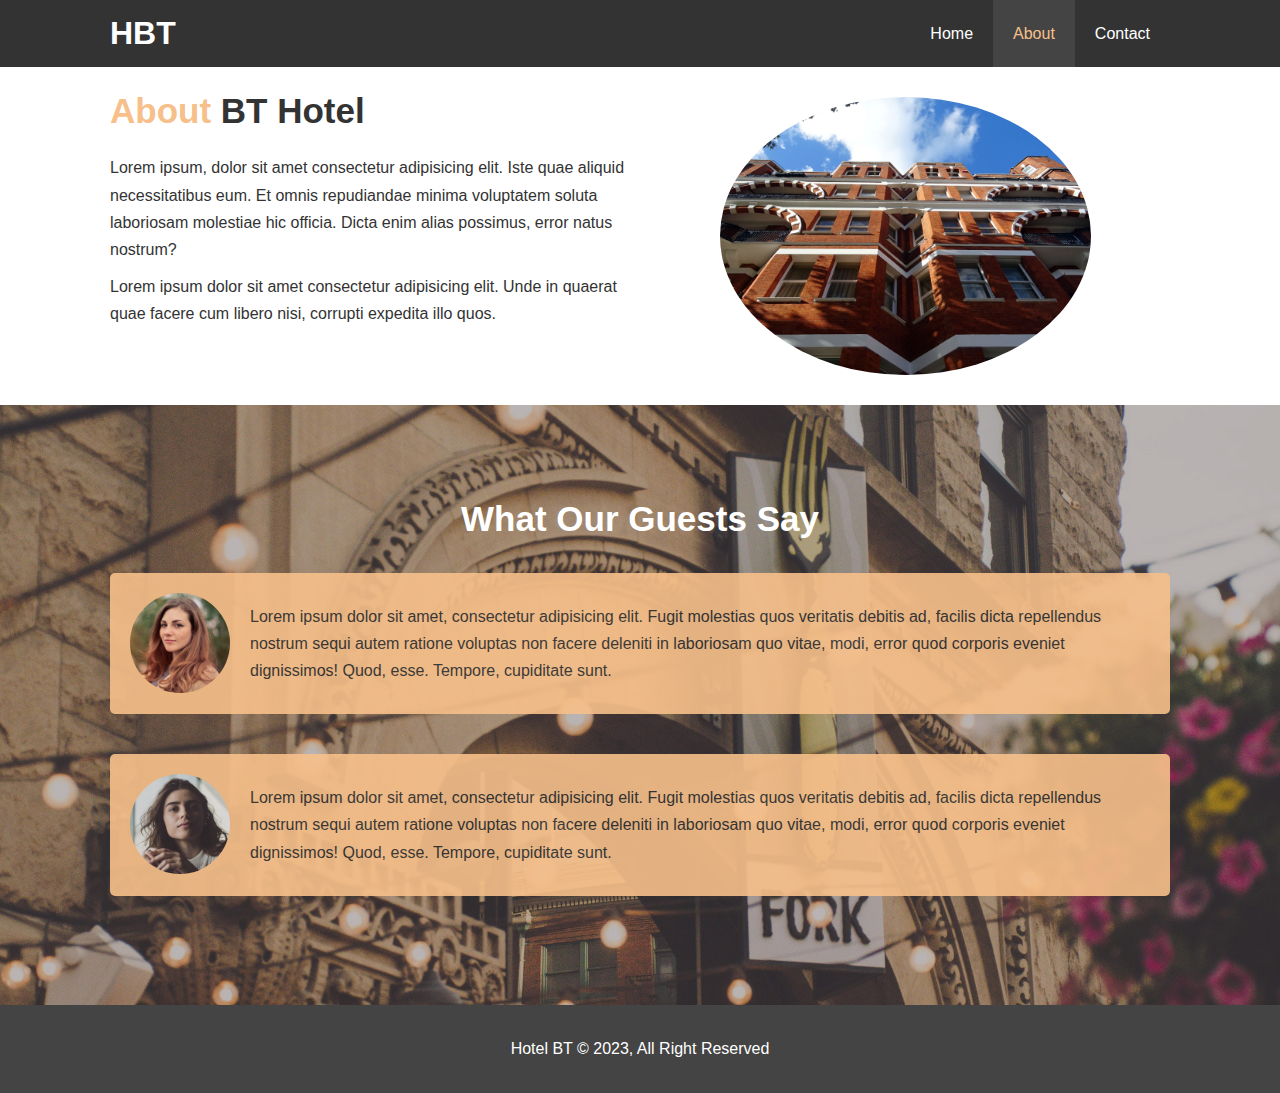
<file: about.html>
<!DOCTYPE html>
<html lang="en">

<head>
    <meta charset="UTF-8" />
    <meta name="viewport" content="width=device-width, initial-scale=1.0" />
    <meta name="description" content="Welcome to HBT Hotel The Hotel in Pakistan" />
    <meta name="keywords" content="Hotel,Best Hotel" />
    <title>Hotel Website | About Page </title>
    <link rel="stylesheet" href="css/style.css" />
</head>

<body>
    <header>
        <nav id="navbar">
            <div class="container">
                <h1 class="logo"><a href="index.html">HBT</a></h1>
                <ul class="list">
                    <li><a href="index.html">Home</a></li>
                    <li><a class="current" href="about.html">About</a></li>
                    <li><a href="contact.html">Contact</a></li>
                </ul>
            </div>
        </nav>


        <section id="about-info" class="bg-light py-3">
            <div class="container">
                <div class="info-left">
                    <h1 class="l-large"><span class="text-primary">About</span> BT Hotel</h1>
                    <p>Lorem ipsum, dolor sit amet consectetur adipisicing elit. Iste quae aliquid necessitatibus eum.
                        Et omnis repudiandae minima voluptatem soluta laboriosam molestiae hic officia. Dicta enim alias
                        possimus, error natus nostrum?</p>
                    <p>Lorem ipsum dolor sit amet consectetur adipisicing elit. Unde in quaerat quae facere cum libero
                        nisi, corrupti expedita illo quos.</p>
                </div>
                <div class="info-right">
                    <img src="./img/photo-2.jpg" alt="">
                </div>
            </div>
        </section>

        <div class="clr"></div>

        <section id="testimonials" class="py-3">
            <div class="container">
                <h2 class="l-large">What Our Guests Say</h2>
                <div class="testimonial bg-primary">
                    <img src="./img/person-1.jpg" alt="Samath">
                    <p>Lorem ipsum dolor sit amet, consectetur adipisicing elit. Fugit molestias quos veritatis debitis
                        ad, facilis dicta repellendus nostrum sequi autem ratione voluptas non facere deleniti in
                        laboriosam quo vitae, modi, error quod corporis eveniet dignissimos! Quod, esse. Tempore,
                        cupiditate sunt.</p>
                </div>

                <div class="testimonial bg-primary">
                    <img src="./img/person-2.jpg" alt="Alyia">
                    <p>Lorem ipsum dolor sit amet, consectetur adipisicing elit. Fugit molestias quos veritatis debitis
                        ad, facilis dicta repellendus nostrum sequi autem ratione voluptas non facere deleniti in
                        laboriosam quo vitae, modi, error quod corporis eveniet dignissimos! Quod, esse. Tempore,
                        cupiditate sunt.</p>
                </div>
            </div>
        </section>


        <!-- Footer -->

        <div class="clr"></div>

        <footer id="main-footer">
            <p>Hotel BT &copy; 2023, All Right Reserved</p>
        </footer>
</body>

</html>
</file>
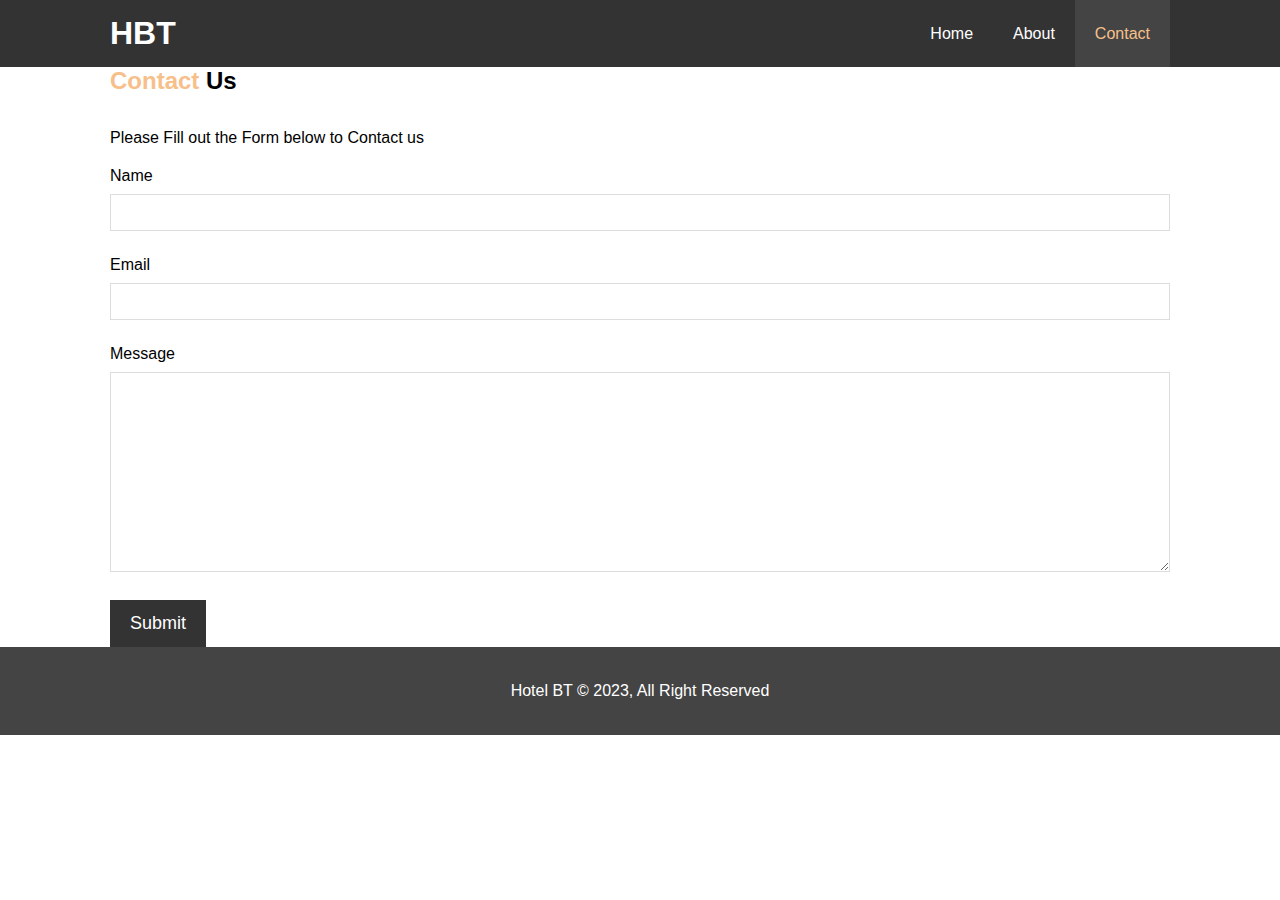
<file: contact.html>
<!DOCTYPE html>
<html lang="en">

<head>
    <meta charset="UTF-8" />
    <meta name="viewport" content="width=device-width, initial-scale=1.0" />
    <meta name="description" content="Welcome to HBT Hotel The Hotel in Pakistan" />
    <meta name="keywords" content="Hotel,Best Hotel" />
    <title>Hotel Website | Contact Page </title>
    <link rel="stylesheet" href="css/style.css" />
</head>

<body>
    <header>
        <nav id="navbar">
            <div class="container">
                <h1 class="logo"><a href="index.html">HBT</a></h1>
                <ul class="list">
                    <li><a href="index.html">Home</a></li>
                    <li><a href="about.html">About</a></li>
                    <li><a class="current" href="contact.html">Contact</a></li>
                </ul>
            </div>
        </nav>

        <section id="contact-form">
            <div class="container">
                <div class="l-heading">
                    <h2><span class="text-primary">Contact</span> Us</h2>
                    <p>Please Fill out the Form below to Contact us</p>

                    <form action="php.process">
                        <div class="form-group">
                            <label for="nmae">Name</label>
                            <input type="text" name="name" id="name">
                        </div>
                        <div class="form-group">
                            <label for="email">Email</label>
                            <input type="email" name="email" id="email">
                        </div>
                        <div class="form-group">
                            <label for="message">Message</label>
                            <textarea type="text" name="message" id="message"></textarea>
                        </div>
                        <button type="submit" class="btn">Submit</button>
                    </form>
                </div>
            </div>
        </section>


        <div class="clr"></div>
        <!-- Footer -->


        <footer id="main-footer">
            <p>Hotel BT &copy; 2023, All Right Reserved</p>
        </footer>
</body>

</html>
</file>
<file: css/style.css>
/* Rest  */

* {
  box-sizing: border-box;
  padding: 0;
  margin: 0;
}

/* main css  */

html,
body {
font-family: Arial, Helvetica, sans-serif;
  line-height: 1.7em;
}
/* Utility classes */

.container{
margin: auto;
max-width: 1100px;
overflow: auto;
padding: 0 20px;

}
.text-primary{
color: #f7c08a;
}

.lead{
  font-size: 20px;

}
.bg-dark{
  background-color: #333;
  color: #fff;
}
.bg-light{
  background-color: #fff;
  color: #333;
}
.bg-primary{
  background-color: #f7c08a;
  color: #333;
}
.l-large{
  font-size: 35px;
}

.py-1{
  padding: 10px 0;
}
.py-2{
  padding: 20px 0;
}
.py-3{
  padding: 30px 0;
}
.btn{
  display: inline-block;
  font-size: 18px;
  color: #fff;
  background-color: #333;
  padding: 13px 20px;
  border: none;
  cursor: pointer;
}
.btn:hover{
  background-color: #f7c08a;
  color: #444;
}
.btn-light{
  background-color: #fff;
  color: #333;
}

h1,
h2,
h3 {
  padding-bottom: 20px;
}

p {
  margin: 10px 0;
}

a{
  text-decoration: none;
  color: #333;
  
}

/* Navbar */
#navbar {
  background: #333;
  color: #fff;
  overflow: hidden;
}

#navbar a{
  color: #fff;
}

#navbar h1{
  float: left;
  padding-top: 20px;
}
#navbar ul{
  list-style: none;
  float: right;
}
#navbar ul li{
  float: left;
}
#navbar ul li a{
  display: block;
  padding: 20px;
  text-align: center;
}

#navbar ul li a:hover,#navbar ul li a.current{
  background-color: #444;
  color: #f7c08a;
}

#showcase{
  background: url(../img/showcase.jpg) no-repeat center center/cover;
  height: 600px;;
}

#showcase .showcase-content{
  text-align: center;
  color: #fff;
  padding-top: 170px;
}

#showcase .showcase-content h1{
  font-size: 65px;
  line-height: 1.2em;

}
#showcase .showcase-content p{
  padding-bottom: 20px;
  line-height: 1.7em;
}

/* Home Info */

#home-info{
  height: 400px;
}
#home-info .info-img{
  float: left;
  width: 50%;
  background: url(../img/photo-1.jpg) no-repeat; 
  min-height: 100%;
}
#home-info .info-content{
  float: right;
  width: 50%;
  height: 100%;
  text-align: center;
  padding: 50px 30px;
  overflow: hidden;
}

#home-info .info-content p {
  padding-bottom: 20px;
}

/* Features */
#features{
  margin: 10px 0;
}
i{
  padding-bottom: 20px;
}
.box{
  float: left;
  width: 33.3%;
  padding: 50px;
  text-align: center;
}


#about-info .info-right{
  float: right;
  width: 50%;
  min-height: 100%;
}

#about-info .info-right img{
  display: block;
  width: 70%;
  margin: auto;
  border-radius: 50%;
}


#about-info .info-left{
  float: left;
  width: 50%;
  min-height: 100%;
}


#testimonials{
  height: 600px;
  background: url(../img/test-bg.jpg) no-repeat center center/cover;
  padding-top: 100px;
}

#testimonials h2{
  color: #fff;
  text-align: center;
  padding-bottom: 40px;
}

#testimonials .testimonial{
  padding: 20px;
  margin-bottom: 40px;
  border-radius: 5px;
  opacity: 0.9;
}

#testimonials .testimonial img{
  width: 100px;
  float: left;
  border-radius: 50%;
  margin-right: 20px;
}

#contact-form .form-group{
  margin-bottom: 20px;
}

#contact-form .form-group label{
  display: block;
  margin-bottom: 5px;
}
#contact-form input, #contact-form textarea{
  width: 100%;
  padding: 10px;
  border: 1px solid #ddd;
}

#contact-form textarea{
  height: 200px;
}
#contact-form input:focus, #contact-form textarea:focus{
  outline: none;
  border-color: #f7c08a;
}

/* main footer */
.clr{
  clear: both;
}


#main-footer{
  text-align: center;
  background-color: #444;
  color: #fff;
  padding: 20px;
}
</file>
